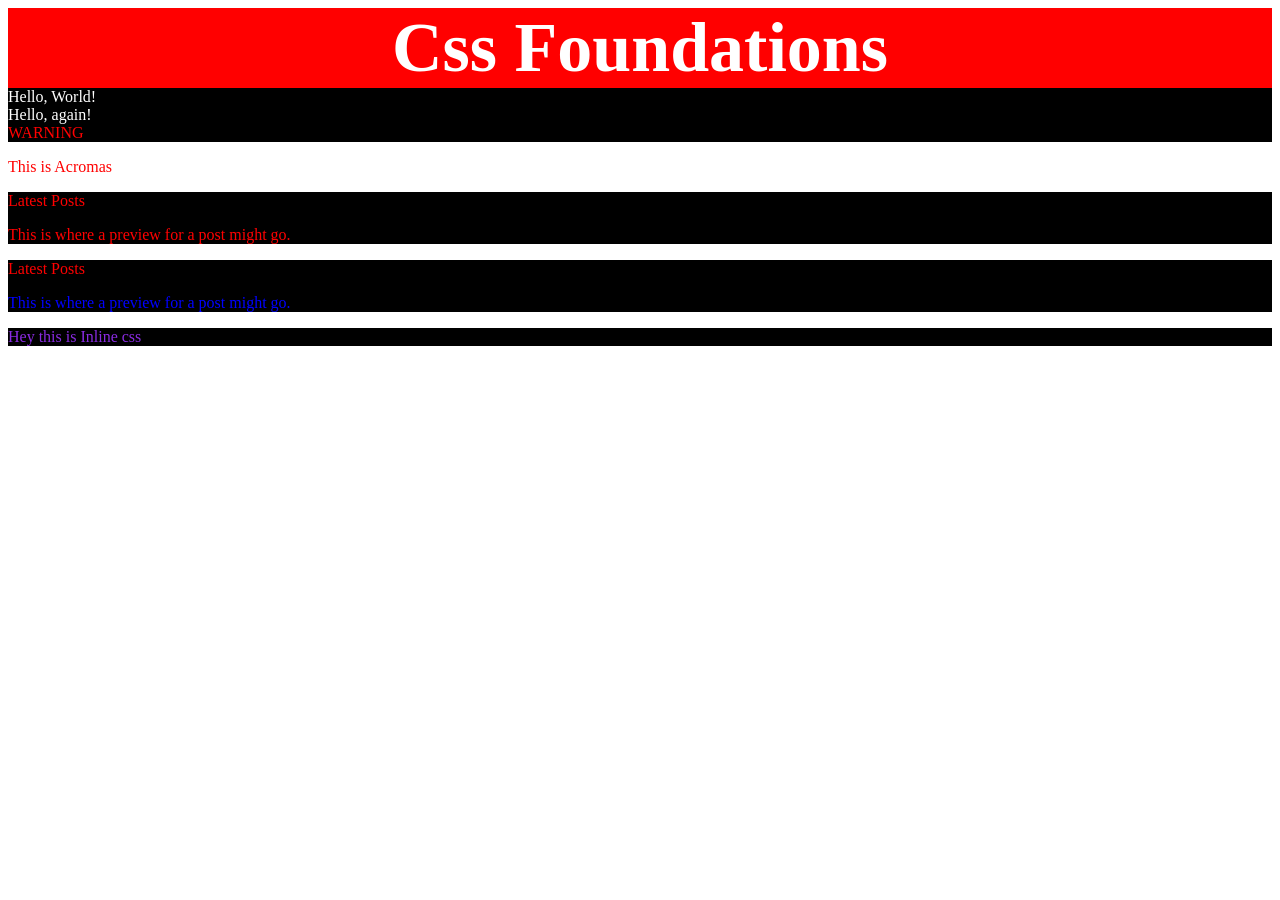
<file: css-foundations/index.html>
<!DOCTYPE html>
<html lang="en">
<head>
    <meta charset="UTF-8">
    <meta name="viewport" content="width=device-width, initial-scale=1.0">
    <link rel="stylesheet" href="style.css"> <!-- We use link element in head to link our css file with html, rel is required and specifies the relation to html file -->
    <style>
        /* Internal Css using style tag in head      */
        div{
            color: white;
            background-color: black;
        }
        p{
            color: red;
        }

    </style>
    <title>Css Foundations</title>
</head>
<body>


    
    <div id="title">Css Foundations</div>
    <div>Hello, World!</div>
    <div>Hello, again!</div>
    <div class="alert-text">WARNING</div>
    <p>This is Acromas</p>
    <!-- Chaining Selectors  -->

    <div>
        <div class="subsection header">Latest Posts</div>
        <p class="subsection preview">This is where a preview for a post might go.</p>
    </div>

    <div>
        <div class="subsection header">Latest Posts</div>
        <p class="subsection" id="preview">
        This is where a preview for a post might go.
        </p>
    </div>

    <!-- Decendent Combinator  -->
    <div class="ancestor">
        <div class="contents">
            <div class="contents"></div>
        </div>
    </div>
    <div class="contents"></div>

    <!-- Inline Css , it will override other two methods-->
     <div style="color: blueviolet;">Hey this is Inline css</div>



    
</body>
</html>
</file>
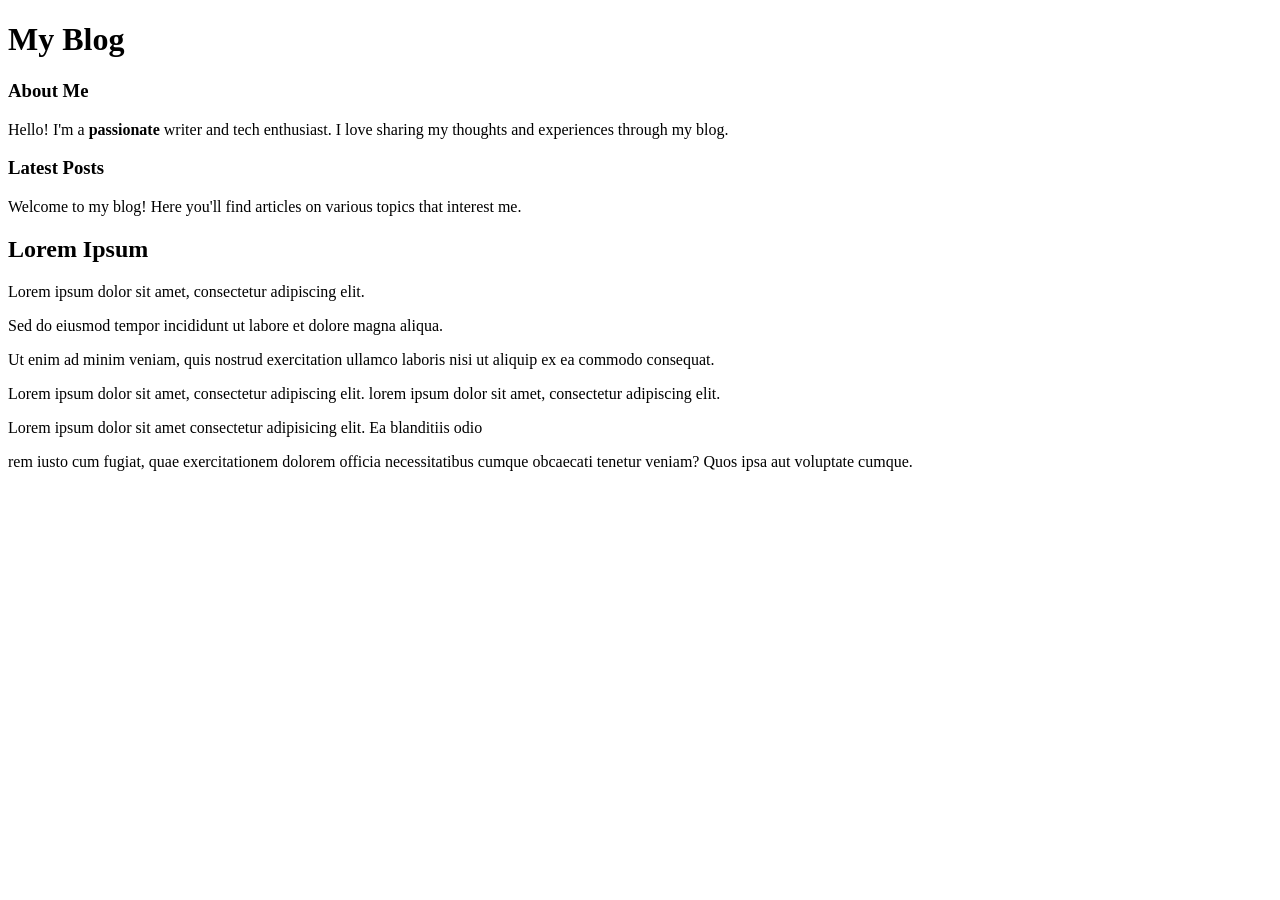
<file: html-boilerplate/index.html>
<!DOCTYPE html>
<html lang="en">
<head>
    <meta charset="UTF-8">
    <meta name="viewport" content="width=device-width, initial-scale=1.0">
    <title>My Blog</title>
</head>
<body>
    <!--
        -- h1 to h6 are used for heading elements, and should be used in a hierarchical manner to structure your content.
        -- <Strong> is used to give emphasis to text, typically rendering it in bold.</strong>
        --  <b> can also be used for bold text, but it does not carry the same semantic meaning as <strong>.</b>
        -- <em> is used to emphasize text, typically rendering it in italics.</em>
     -->
    <h1>My Blog</h1>
    <h3>About Me</h3>
    <p>Hello! I'm a <strong>passionate</strong> writer and tech enthusiast. I love sharing my thoughts and experiences through my blog.</p>
    
    <h3>Latest Posts</h3>
    <p>Welcome to my blog! Here you'll find articles on various topics that interest me.</p>
    <h2>Lorem Ipsum</h2>
    <p>Lorem ipsum dolor sit amet, consectetur adipiscing elit.</p>
    <p>Sed do eiusmod tempor incididunt ut labore et dolore magna aliqua. </p>
    <p>Ut enim ad minim veniam, quis nostrud exercitation ullamco laboris nisi ut aliquip ex ea commodo consequat.</p>
    <p> Lorem ipsum dolor sit amet, consectetur adipiscing elit. lorem ipsum dolor sit amet, consectetur adipiscing elit.</p>
    <p> Lorem ipsum dolor sit amet consectetur adipisicing elit. Ea blanditiis odio </p>
    <p> rem iusto cum fugiat, quae exercitationem dolorem officia necessitatibus cumque obcaecati tenetur veniam? Quos ipsa aut voluptate cumque.</p>
</body>
</html>
</file>
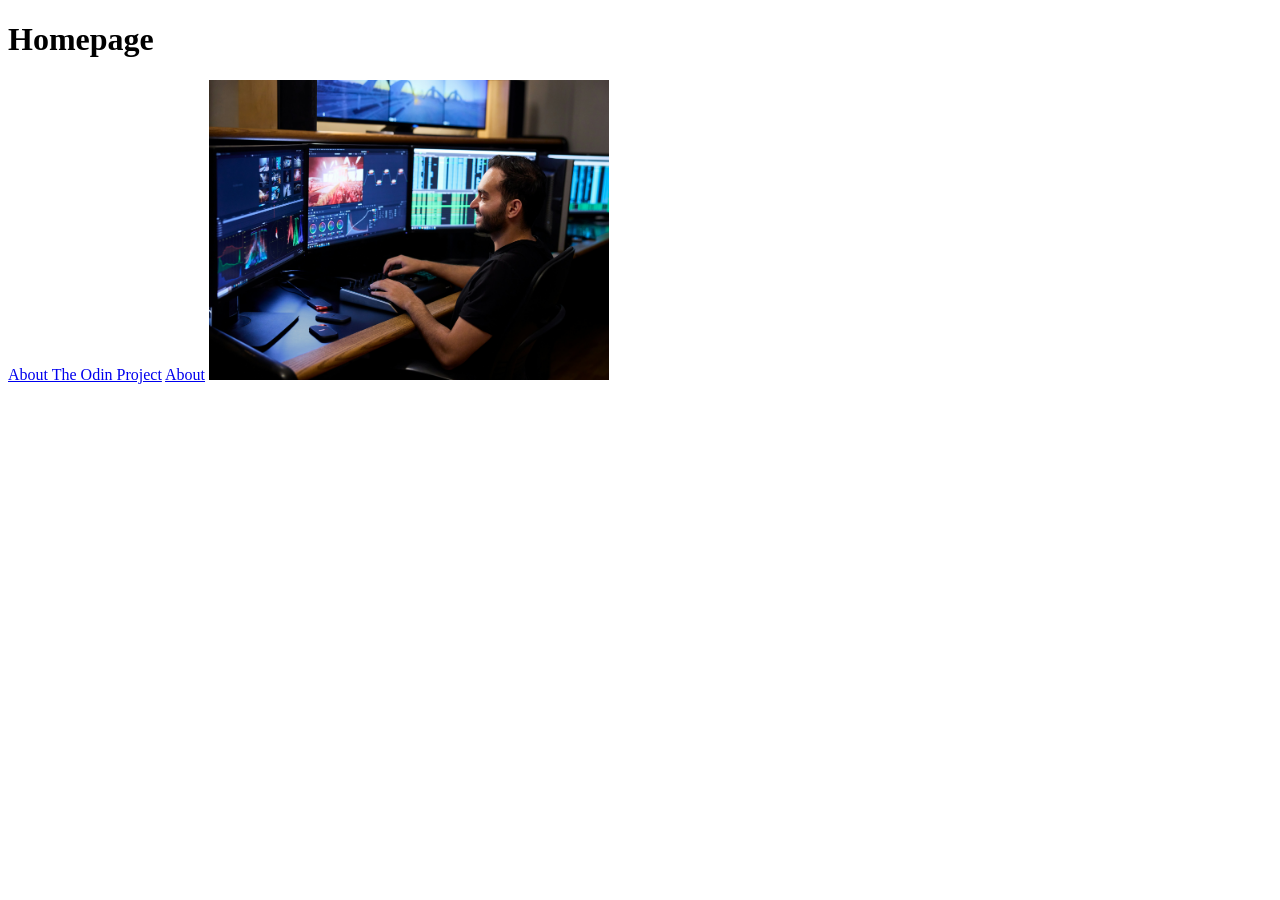
<file: odin-links-and-images/pages/index.html>
<!DOCTYPE html>
<html lang="en">
<head>
    <meta charset="UTF-8">
    <meta name="viewport" content="width=device-width, initial-scale=1.0">
    <title>Homepage</title>
</head>
<body>
    <h1>Homepage</h1>
    <!-- Absolute links are those links that specify the complete URL, including the protocol (http or https) and the domain name. and are used to link to external websites. -->
    <a href="https://www.theodinproject.com/about" target="_blank" rel="noopener noreferrer">About The Odin Project</a> 
    <!-- <a> anchor tag is used to add any link in webpage, and href attribute is used to specify the link address 
        target="_blank" opens the link in a new tab
        rel="noopener noreferrer" is a security measure which prevents the new page from accessing the window.opener property saving us from phishing attacks rel shows the relation between both pages-->
    <!-- Relative links are those links that specify a path relative to the current page. They are used to link to other pages within the same website. -->
    <a href="about.html">About</a>

    <!-- <img> tags is a type of void element which doesn't require a closing tag, img has an attribute named src="source of image" which takes the source of image either from directory or the internet
    alt="alternative text if image doesn't show up" -->

    <img src="../images/sandisk-udRj4qXyAPs-unsplash.jpg" alt="A main coding" height="300" width="400">
    

</body>
</html>
</file>
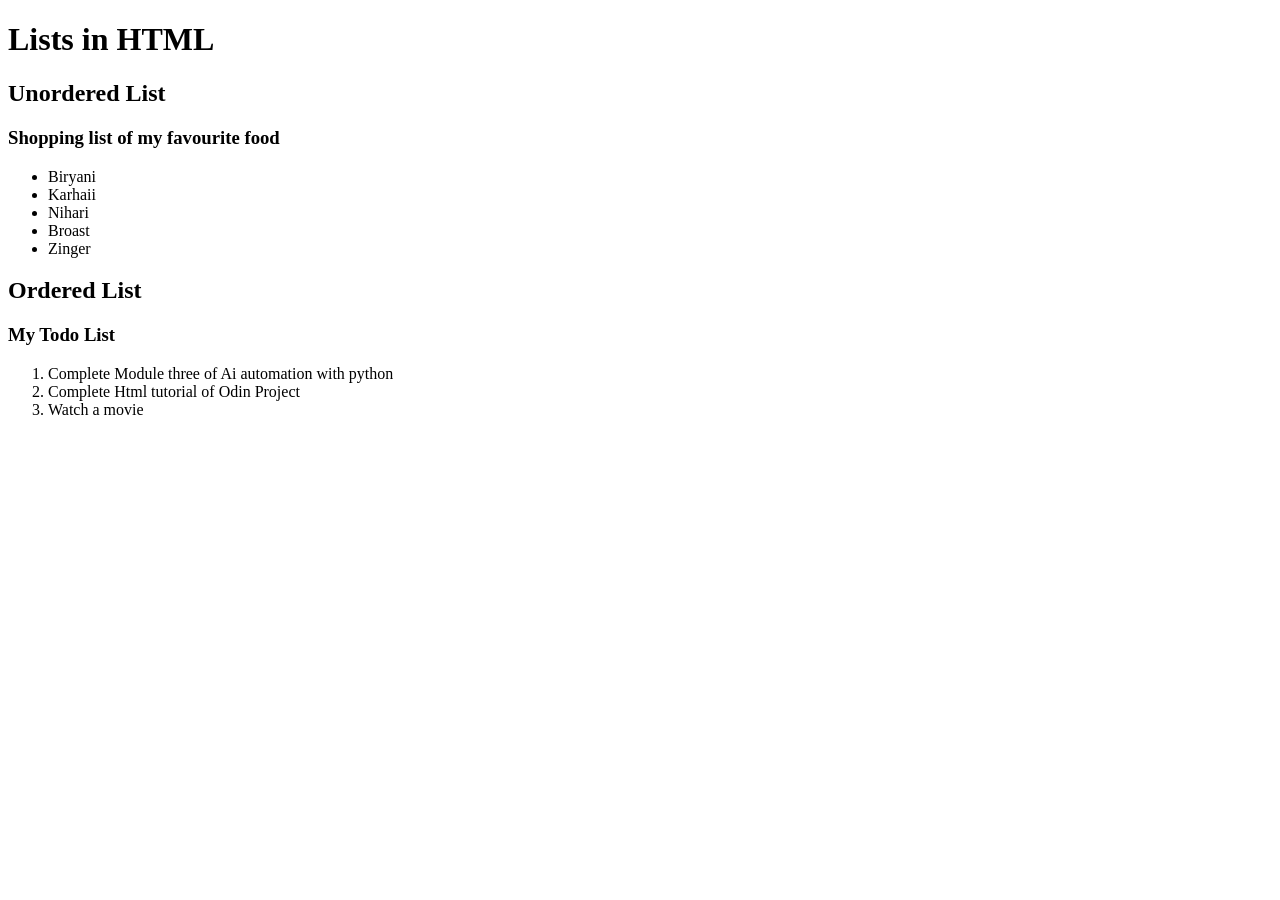
<file: HTML-CSS/lists.html>
<!DOCTYPE html>
<html lang="en">
<head>
    <meta charset="UTF-8">
    <meta name="viewport" content="width=device-width, initial-scale=1.0">
    <title>Document</title>
</head>
<body>
    <h1>Lists in HTML</h1>
    <!-- 
    -- Unordered List are used to display a list of items without a specific order 
    -- Ordered List are used to display a list of items in a specific order
    -->
    <h2>Unordered List</h2>
    <h3> Shopping list of my favourite food</h3>
    <ul> 
        <li> Biryani </li>
        <li> Karhaii </li>
        <li> Nihari </li>
        <li> Broast </li>
        <li> Zinger </li>
    </ul>
    <h2> Ordered List</h2>
    <h3> My Todo List</h3>
    <ol> 
        <li>Complete Module three of Ai automation with python</li>
        <li>Complete Html tutorial of Odin Project</li>
        <li> Watch a movie</li>
    </ol>
</body>
</html>
</file>
<file: css-foundations/style.css>
/* * is used as a universal selector - what every properies you apply through it applies on all elements of html */
*{
    color: purple;  /* accepts three type of values 1. color name "red" , 2. hex code 4. rgb colors or even rsl code */
}
/* Type selector - selects and applies the property to any type of tag, for example blue color text property will apply to all div tags out there  */
div{
    color: blue;
}
/* class selector will select all the elements with that class, class is an attribute you can place with any html tag to give it an identtity, . is used for representing class , mmultiple tags can have same class and one tag can have multiple classes*/
.alert-text{
    color: red;
}
/*  id selector are same as class selectors, id are represented by a #. Ids are unique one id can only be assigned to one tag  on same page and one tag has only one id */
#title{
    font-family: Georgia, 'Times New Roman', Times, serif;
    font-size: 70px;
    background-color: red;
    font-weight: 700;   /* 700 is equavelent of bold */
    text-align: center;
}

/* you majorly use classes of css styling and if use ids for other purposes like if the elemets would be used in js, you can access it through ids for example document.getElementById('mobile-menu') */

/* you can also styele multiple  classes using ".". this is knowsn as grouping,for example like this 
.read,
.unread {
    css-styling
}
 */

 /*  this is known as chaining selectors , its selects those with both classes  */
 .subsection.header {
  color: red;
}

.subsection.header {
  color: red;
}

.subsection#preview {
  color: blue;
}


/* decendent combinators - combinators are to combine two selectors other than grouping or chaining, it has 4 major types we go through decendent
    we write two selectors with a space and it will only apply to those element with the selecont selector and first selector as ancestor for example 
    .ancestor .child  with apply to elemets with class child but if it's any parent tag has class ancestor
     
*/
</file>
